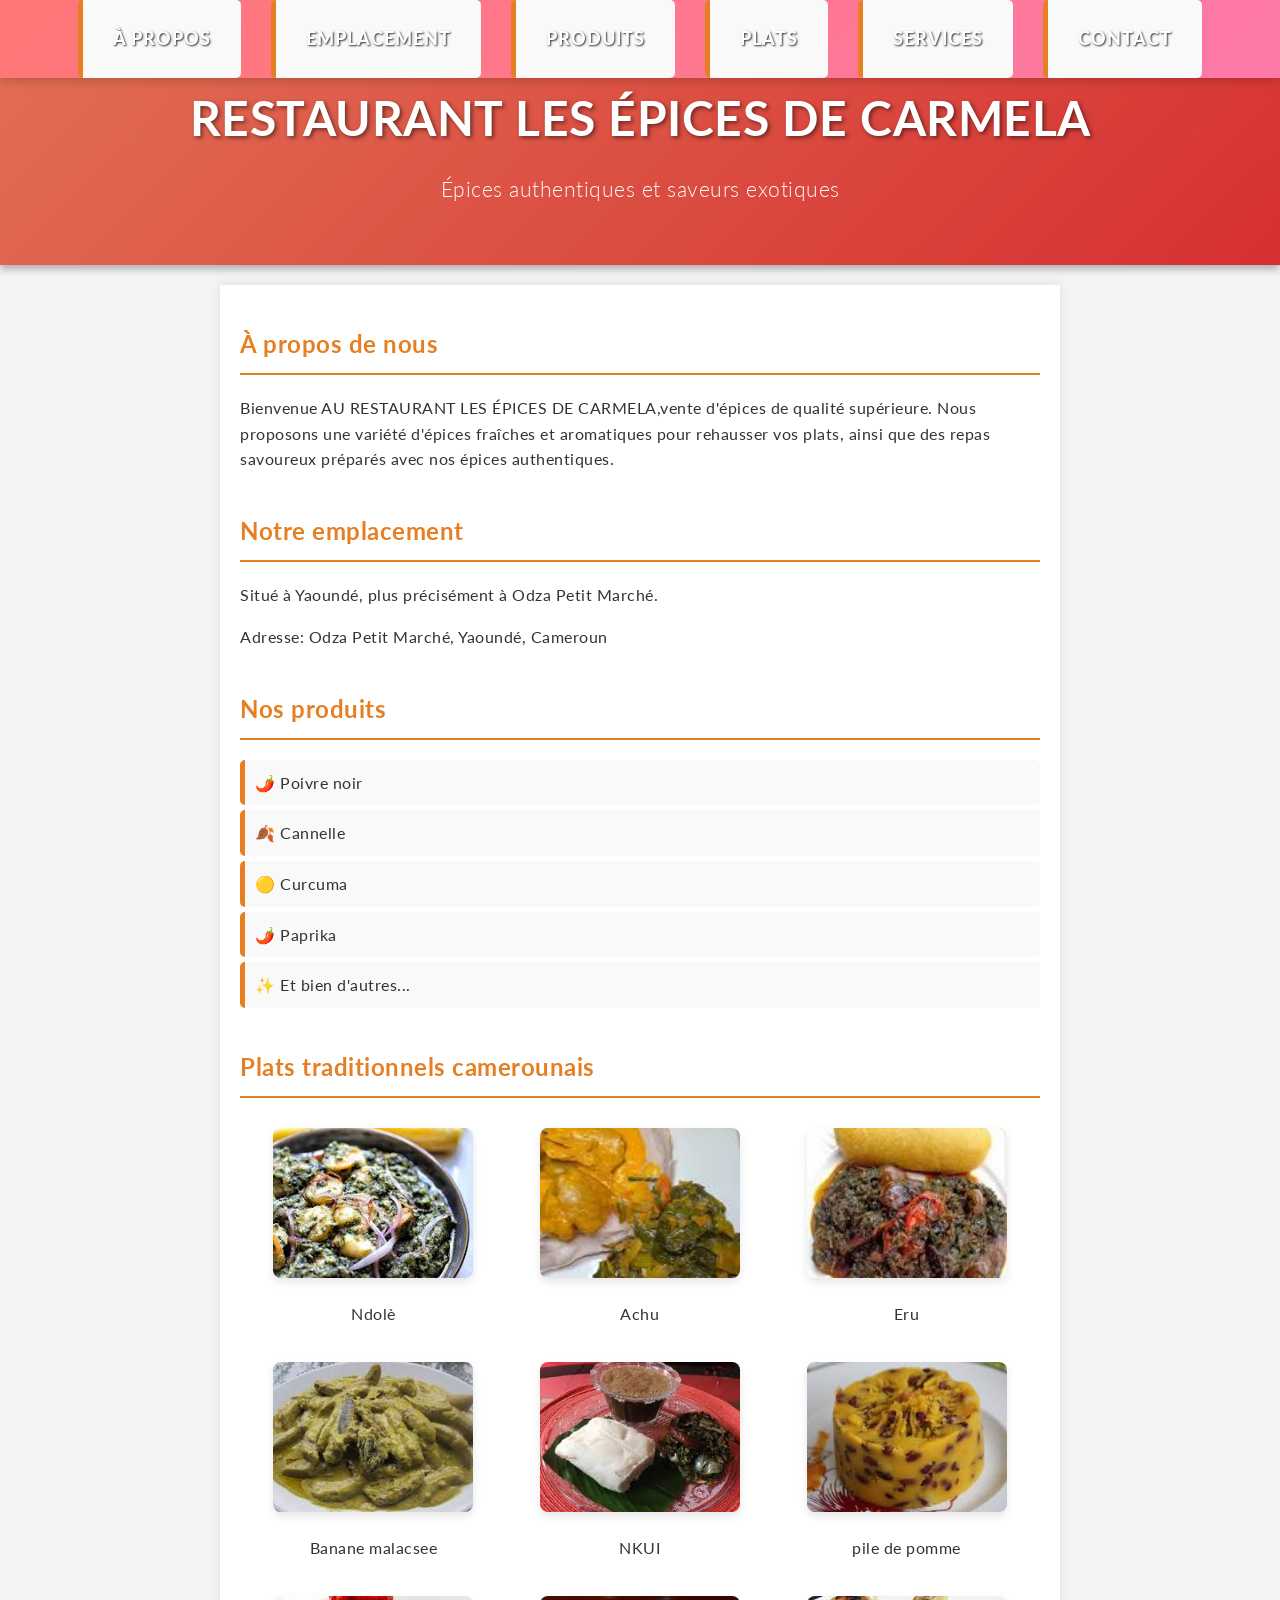
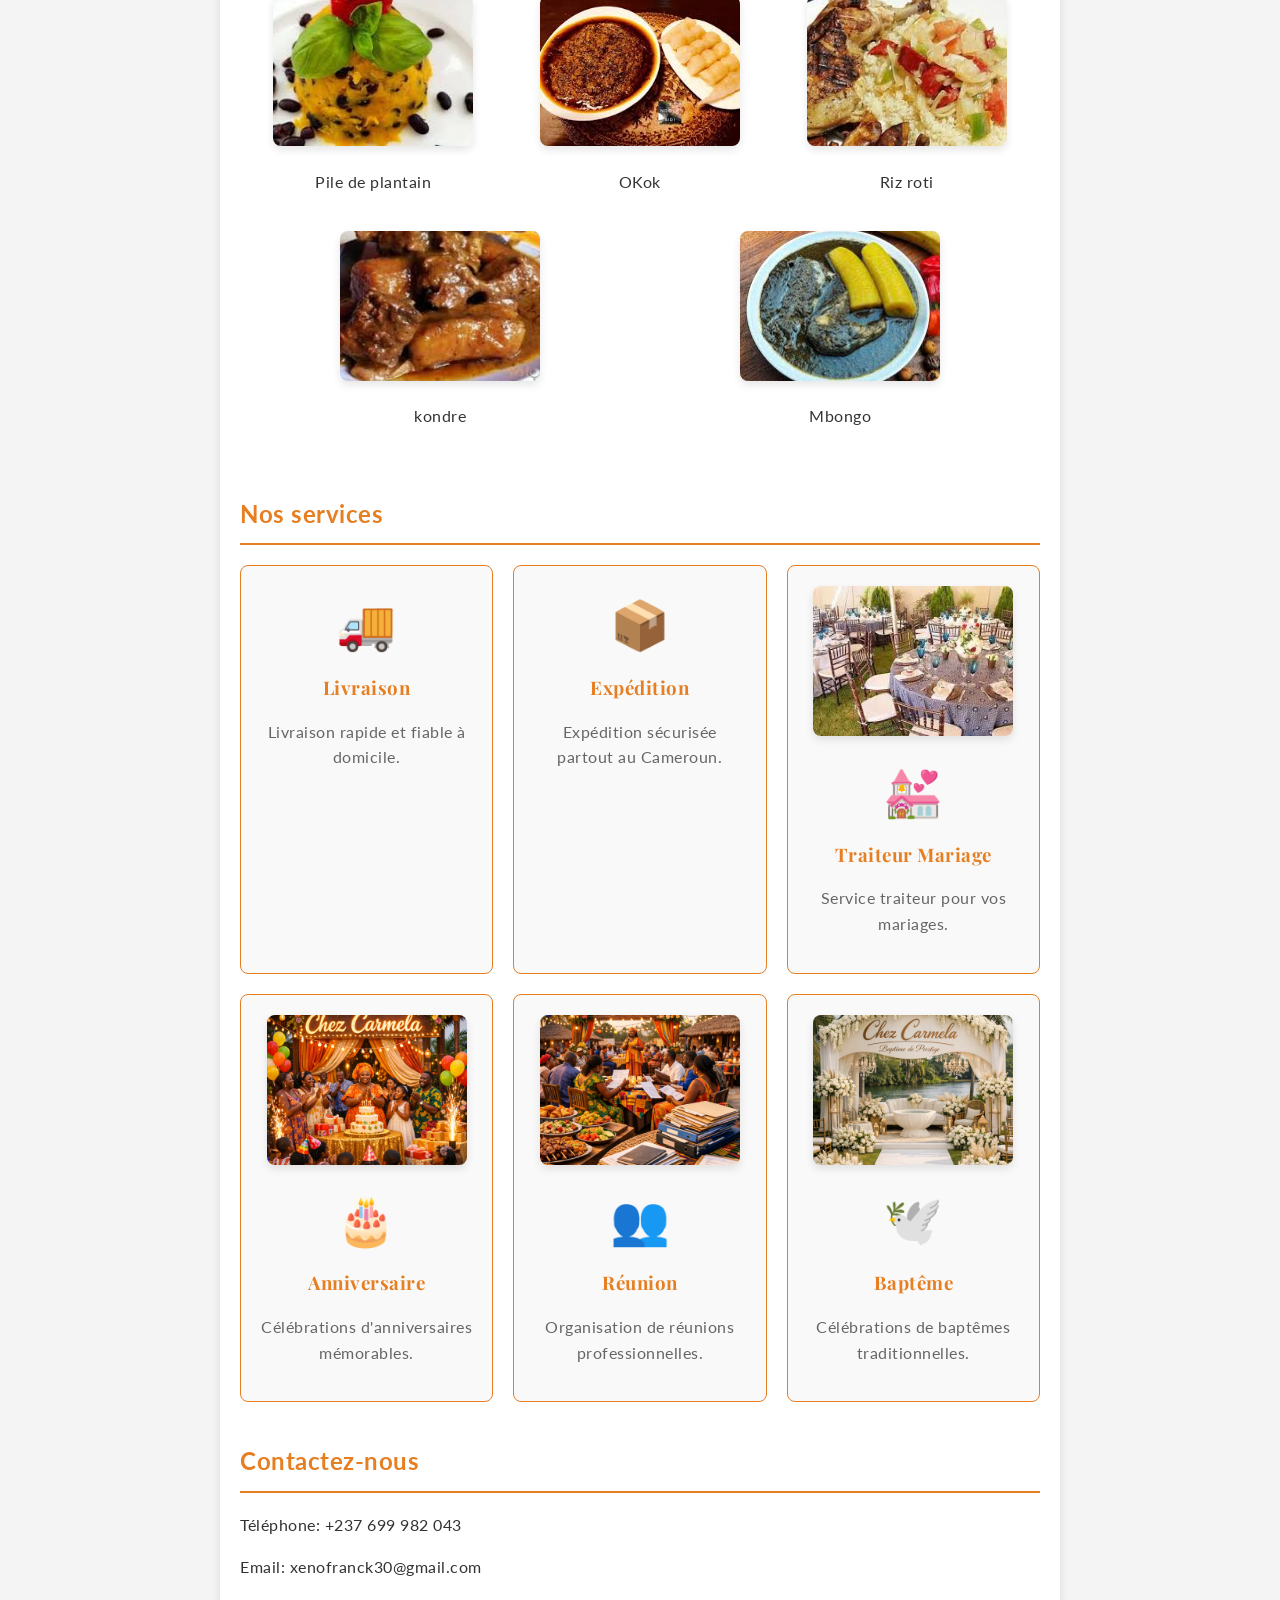
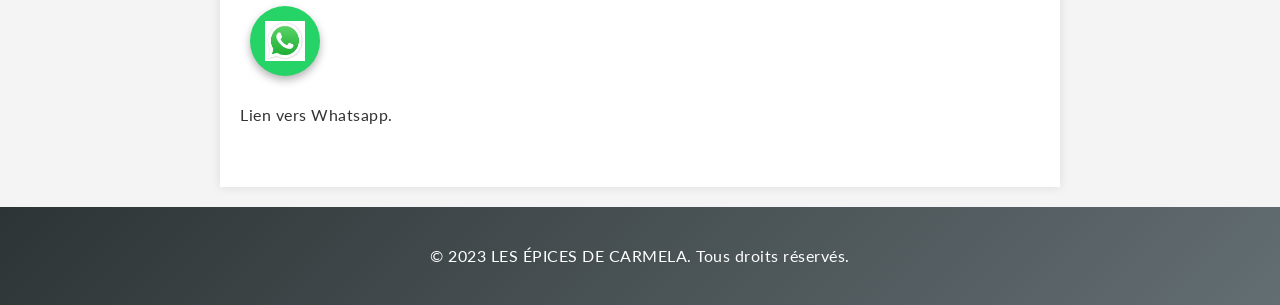
<file: index.html>
<!DOCTYPE html>
<html lang="fr">

<head>
    <meta charset="UTF-8">
    <meta name="viewport" content="width=device-width, initial-scale=1.0">
    <title>RESTAURANT LES ÉPICES DE CARMELA</title>
    <link rel="stylesheet" href="style.css">
</head>

<body id="top">
    <nav>
        <ul>
            <li><a href="#about">À propos</a></li>
            <li><a href="#location">Emplacement</a></li>
            <li><a href="#products">Produits</a></li>
            <li><a href="#dishes">Plats</a></li>
            <li><a href="#services">Services</a></li>
            <li><a href="#contact">Contact</a></li>
        </ul>
    </nav>
    <header>
        <h1>RESTAURANT LES ÉPICES DE CARMELA</h1>
        <p>Épices authentiques et saveurs exotiques</p>
    </header>
    <main>
        <section id="about">
            <h2>À propos de nous</h2>
            <p>Bienvenue AU RESTAURANT LES ÉPICES DE CARMELA,vente d'épices de qualité supérieure. Nous proposons une
                variété d'épices fraîches et aromatiques pour rehausser vos plats, ainsi que des repas savoureux
                préparés avec nos épices authentiques.</p>
        </section>
        <section id="location">
            <h2>Notre emplacement</h2>
            <p>Situé à Yaoundé, plus précisément à Odza Petit Marché.</p>
            <p>Adresse: Odza Petit Marché, Yaoundé, Cameroun</p>
        </section>
        <section id="products">
            <h2>Nos produits</h2>
            <ul class="product-list">
                <li>🌶️ Poivre noir</li>
                <li>🍂 Cannelle</li>
                <li>🟡 Curcuma</li>
                <li>🌶️ Paprika</li>
                <li>✨ Et bien d'autres...</li>
            </ul>
        </section>
        <section id="dishes">
            <h2>Plats traditionnels camerounais</h2>
            <div class="dish-gallery">
                <div class="dish">
                    <img src="images/Ndole.jfif" alt="Ndolè">
                    <p>Ndolè</p>
                </div>
                <div class="dish">
                    <img src="images/achu.jfif" alt="achu">
                    <p>Achu</p>
                </div>
                <div class="dish">
                    <img src="images/eru.jfif" alt="Eru">
                    <p>Eru</p>
                </div>
                <div class="dish">
                    <img src="images/banane.jfif" alt="banane">
                    <p>Banane malacsee</p>
                </div>
                <div class="dish">
                    <img src="images/NKUI.jfif" alt="NKUI">
                    <p>NKUI</p>
                </div>
                <div class="dish">
                    <img src="images/pile pomme.jfif" alt="pile de pomme">
                    <p>pile de pomme</p>
                </div>
                <div class="dish">
                    <img src="images/pile plantain.jfif" alt="pile de plantain">
                    <p>Pile de plantain</p>
                </div>
                <div class="dish">
                    <img src="images/okok.jfif" alt="okok">
                    <p>OKok</p>
                </div>
                <div class="dish">
                    <img src="images/riz roti.jfif" alt="riz roti">
                    <p>Riz roti</p>
                </div>
                <div class="dish">
                    <img src="images/kondre.jfif" alt="kondre">
                    <p>kondre</p>
                </div>
                <div class="dish">
                    <img src="images/mbongo.jfif" alt="Mbongo">
                    <p>Mbongo</p>
                </div>
            </div>
        </section>
        <section id="services">
            <h2>Nos services</h2>
            <div class="services-grid">
                <div class="service">
                    <span class="service-icon">🚚</span>
                    <h3>Livraison</h3>
                    <p>Livraison rapide et fiable à domicile.</p>
                </div>
                <div class="service">
                    <span class="service-icon">📦</span>
                    <h3>Expédition</h3>
                    <p>Expédition sécurisée partout au Cameroun.</p>
                </div>
                <div class="service">
                    <img src="images/mariage.jpg" alt="Événements">
                    <span class="service-icon">💒</span>
                    <h3>Traiteur Mariage</h3>
                    <p>Service traiteur pour vos mariages.</p>
                </div>
                <div class="service">
                    <img src="images/une ceremonie d'anniversaire,le tout dans un cadre.png" alt="Événements">
                    <span class="service-icon">🎂</span>
                    <h3>Anniversaire</h3>
                    <p>Célébrations d'anniversaires mémorables.</p>
                </div>
                <div class="service">
                    <img src="images/une ceremonie de reunion ,le tout dans un cadre fe.png" alt="Événements">
                    <span class="service-icon">👥</span>
                    <h3>Réunion</h3>
                    <p>Organisation de réunions professionnelles.</p>
                </div>
                <div class="service">
                    <img src="images/une ceremonie de bapteme ,le tout dans un cadre ch.png" alt="Événements">
                    <span class="service-icon">🕊️</span>
                    <h3>Baptême</h3>
                    <p>Célébrations de baptêmes traditionnelles.</p>
                </div>
            </div>
        </section>
        <section id="contact">
            <h2>Contactez-nous</h2>
            <p>Téléphone: +237 699 982 043</p>
            <p>Email: xenofranck30@gmail.com</p>
            <a href="https://wa.me/677938922" class="whatsapp-button" target="_blank">
                <img src="images/SAPP.jpg" alt="WhatsApp" id="icon">
            </a>
            <p>Lien vers Whatsapp.</p>
        </section>
    </main>
    <footer>
        <p>&copy; 2023 LES ÉPICES DE CARMELA. Tous droits réservés.</p>
    </footer>
    <a href="#top" class="back-to-top" id="backToTop">↑</a>
    <script>
        window.addEventListener('scroll', function () {
            const backToTopButton = document.getElementById('backToTop');
            if (window.pageYOffset > 300) {
                backToTopButton.classList.add('show');
            } else {
                backToTopButton.classList.remove('show');
            }
        });
    </script>
</body>

</html>
</file>
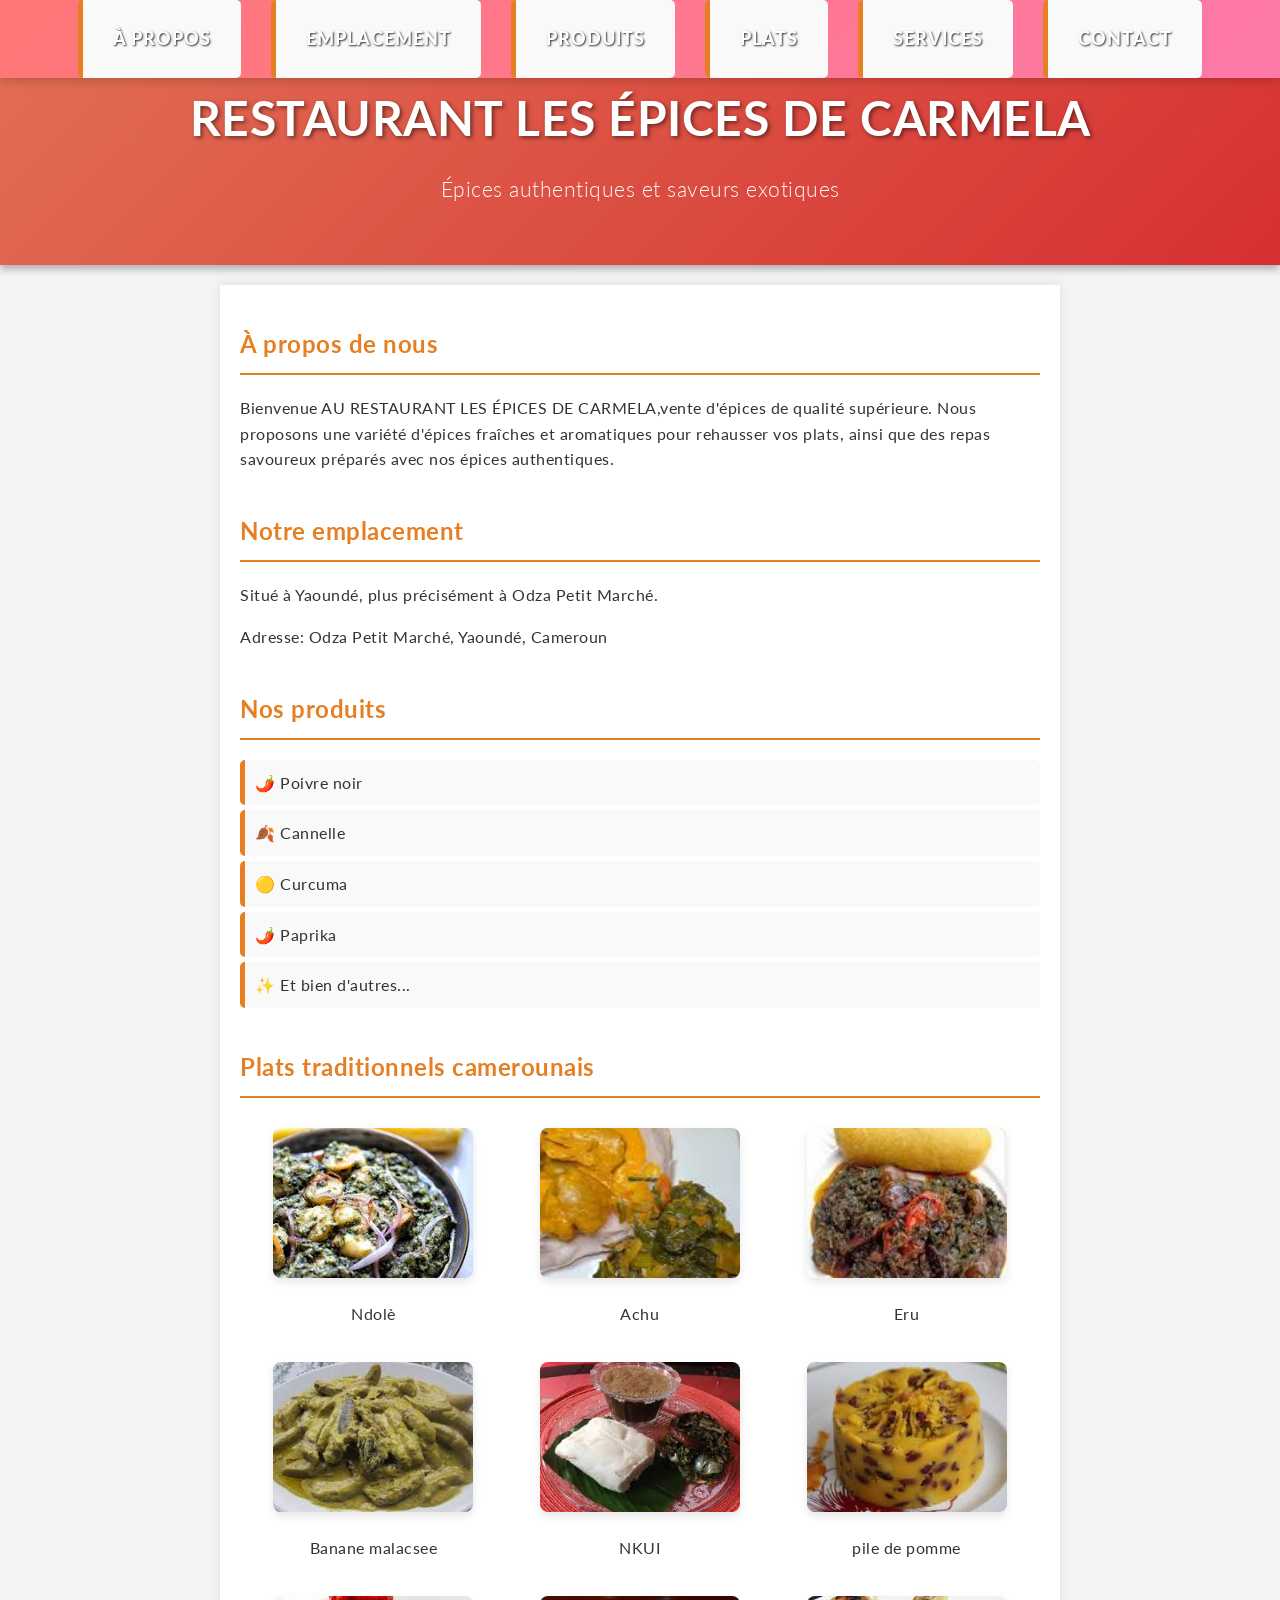
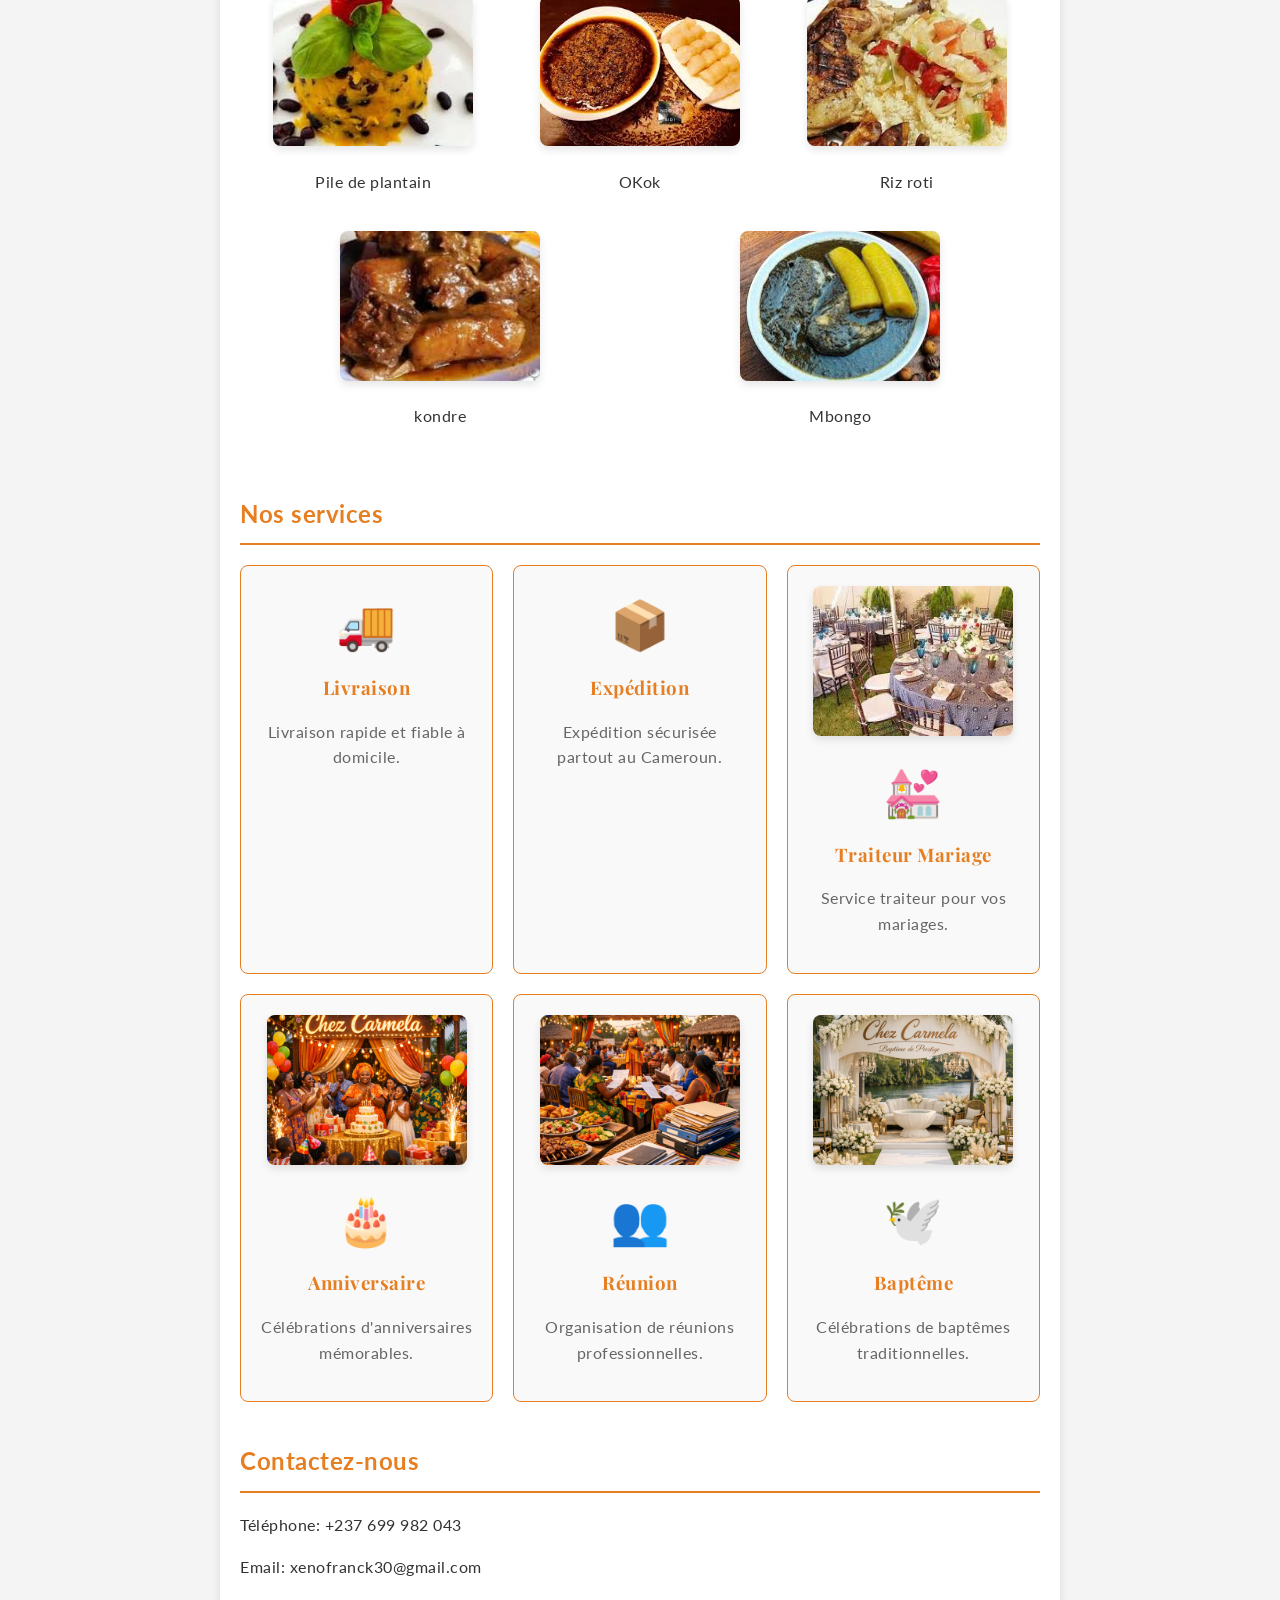
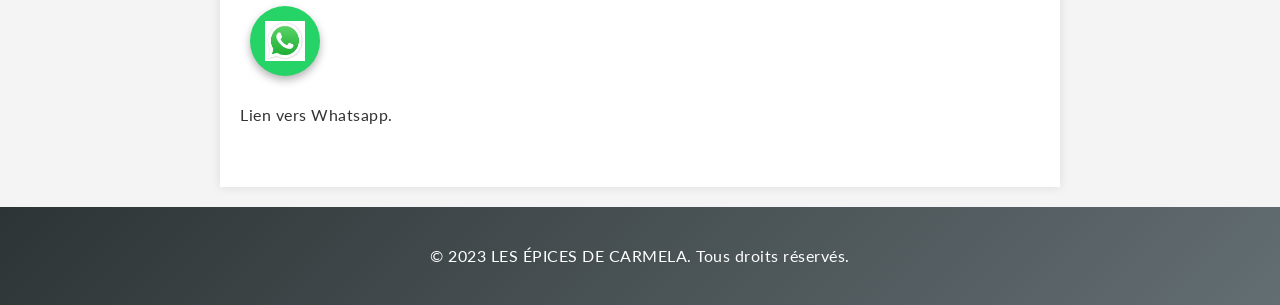
<file: les-epices-de-carmela/index.html>
<!DOCTYPE html>
<html lang="fr">

<head>
    <meta charset="UTF-8">
    <meta name="viewport" content="width=device-width, initial-scale=1.0">
    <title>RESTAURANT LES ÉPICES DE CARMELA</title>
    <link rel="stylesheet" href="styles.css">
</head>

<body id="top">
    <nav>
        <ul>
            <li><a href="#about">À propos</a></li>
            <li><a href="#location">Emplacement</a></li>
            <li><a href="#products">Produits</a></li>
            <li><a href="#dishes">Plats</a></li>
            <li><a href="#services">Services</a></li>
            <li><a href="#contact">Contact</a></li>
        </ul>
    </nav>
    <header>
        <h1>RESTAURANT LES ÉPICES DE CARMELA</h1>
        <p>Épices authentiques et saveurs exotiques</p>
    </header>
    <main>
        <section id="about">
            <h2>À propos de nous</h2>
            <p>Bienvenue AU RESTAURANT LES ÉPICES DE CARMELA,vente d'épices de qualité supérieure. Nous proposons une
                variété d'épices fraîches et aromatiques pour rehausser vos plats, ainsi que des repas savoureux
                préparés avec nos épices authentiques.</p>
        </section>
        <section id="location">
            <h2>Notre emplacement</h2>
            <p>Situé à Yaoundé, plus précisément à Odza Petit Marché.</p>
            <p>Adresse: Odza Petit Marché, Yaoundé, Cameroun</p>
        </section>
        <section id="products">
            <h2>Nos produits</h2>
            <ul class="product-list">
                <li>🌶️ Poivre noir</li>
                <li>🍂 Cannelle</li>
                <li>🟡 Curcuma</li>
                <li>🌶️ Paprika</li>
                <li>✨ Et bien d'autres...</li>
            </ul>
        </section>
        <section id="dishes">
            <h2>Plats traditionnels camerounais</h2>
            <div class="dish-gallery">
                <div class="dish">
                    <img src="images/Ndole.jfif" alt="Ndolè">
                    <p>Ndolè</p>
                </div>
                <div class="dish">
                    <img src="images/achu.jfif" alt="achu">
                    <p>Achu</p>
                </div>
                <div class="dish">
                    <img src="images/eru.jfif" alt="Eru">
                    <p>Eru</p>
                </div>
                <div class="dish">
                    <img src="images/banane.jfif" alt="banane">
                    <p>Banane malacsee</p>
                </div>
                <div class="dish">
                    <img src="images/NKUI.jfif" alt="NKUI">
                    <p>NKUI</p>
                </div>
                <div class="dish">
                    <img src="images/pile pomme.jfif" alt="pile de pomme">
                    <p>pile de pomme</p>
                </div>
                <div class="dish">
                    <img src="images/pile plantain.jfif" alt="pile de plantain">
                    <p>Pile de plantain</p>
                </div>
                <div class="dish">
                    <img src="images/okok.jfif" alt="okok">
                    <p>OKok</p>
                </div>
                <div class="dish">
                    <img src="images/riz roti.jfif" alt="riz roti">
                    <p>Riz roti</p>
                </div>
                <div class="dish">
                    <img src="images/kondre.jfif" alt="kondre">
                    <p>kondre</p>
                </div>
                <div class="dish">
                    <img src="images/mbongo.jfif" alt="Mbongo">
                    <p>Mbongo</p>
                </div>
            </div>
        </section>
        <section id="services">
            <h2>Nos services</h2>
            <div class="services-grid">
                <div class="service">
                    <span class="service-icon">🚚</span>
                    <h3>Livraison</h3>
                    <p>Livraison rapide et fiable à domicile.</p>
                </div>
                <div class="service">
                    <span class="service-icon">📦</span>
                    <h3>Expédition</h3>
                    <p>Expédition sécurisée partout au Cameroun.</p>
                </div>
                <div class="service">
                    <img src="images/mariage.jpg" alt="Événements">
                    <span class="service-icon">💒</span>
                    <h3>Traiteur Mariage</h3>
                    <p>Service traiteur pour vos mariages.</p>
                </div>
                <div class="service">
                    <img src="images/une ceremonie d'anniversaire,le tout dans un cadre.png" alt="Événements">
                    <span class="service-icon">🎂</span>
                    <h3>Anniversaire</h3>
                    <p>Célébrations d'anniversaires mémorables.</p>
                </div>
                <div class="service">
                    <img src="images/une ceremonie de reunion ,le tout dans un cadre fe.png" alt="Événements">
                    <span class="service-icon">👥</span>
                    <h3>Réunion</h3>
                    <p>Organisation de réunions professionnelles.</p>
                </div>
                <div class="service">
                    <img src="images/une ceremonie de bapteme ,le tout dans un cadre ch.png" alt="Événements">
                    <span class="service-icon">🕊️</span>
                    <h3>Baptême</h3>
                    <p>Célébrations de baptêmes traditionnelles.</p>
                </div>
            </div>
        </section>
        <section id="contact">
            <h2>Contactez-nous</h2>
            <p>Téléphone: +237 699 982 043</p>
            <p>Email: xenofranck30@gmail.com</p>
            <a href="https://wa.me/677938922" class="whatsapp-button" target="_blank">
                <img src="images/SAPP.jpg" alt="WhatsApp" id="icon">
            </a>
            <p>Lien vers Whatsapp.</p>
        </section>
    </main>
    <footer>
        <p>&copy; 2023 LES ÉPICES DE CARMELA. Tous droits réservés.</p>
    </footer>
    <a href="#top" class="back-to-top" id="backToTop">↑</a>
    <script>
        window.addEventListener('scroll', function () {
            const backToTopButton = document.getElementById('backToTop');
            if (window.pageYOffset > 300) {
                backToTopButton.classList.add('show');
            } else {
                backToTopButton.classList.remove('show');
            }
        });
    </script>
</body>

</html>
</file>
<file: style.css>
@import url('https://fonts.googleapis.com/css2?family=Playfair+Display:wght@400;700&family=Lato:wght@300;400;700&display=swap');

body {
    font-family: 'Lato', sans-serif;
    margin: 0;
    padding: 0;
    background-color: #f4f4f4;
    color: #333;
    line-height: 1.6;
    letter-spacing: 0.5px;
}

nav {
    position: fixed;
    top: 0;
    width: 100%;
    background: linear-gradient(135deg, #ff7675 0%, #fd79a8 100%);
    box-shadow: 0 2px 10px rgba(0, 0, 0, 0.2);
    z-index: 1000;
    animation: slideDown 1s ease-out;
}

nav ul {
    list-style: none;
    margin: 0;
    padding: 0;
    display: flex;
    justify-content: center;
    align-items: center;
}

nav li {
    margin: 0 15px;
}

nav a {
    display: block;
    color: white;
    text-decoration: none;
    padding: 15px 20px;
    font-weight: 900;
    font-size: 1.1em;
    text-transform: uppercase;
    letter-spacing: 1px;
    transition: all 0.3s ease;
    border-radius: 5px;
    position: relative;
    overflow: hidden;
    text-shadow: 1px 1px 2px rgba(0, 0, 0, 0.8);
}

nav a::before {
    content: '';
    position: absolute;
    top: 0;
    left: -100%;
    width: 100%;
    height: 100%;
    background: linear-gradient(90deg, transparent, rgba(255, 255, 255, 0.2), transparent);
    transition: left 0.5s;
}

nav a:hover::before {
    left: 100%;
}

nav a:hover {
    background-color: rgba(255, 255, 255, 0.1);
    transform: translateY(-2px);
    box-shadow: 0 4px 8px rgba(0, 0, 0, 0.3);
}

@keyframes slideDown {
    from {
        transform: translateY(-100%);
    }

    to {
        transform: translateY(0);
    }
}

header {
    background: linear-gradient(135deg, #e17055 0%, #d63031 100%);
    color: white;
    text-align: center;
    padding: 80px 20px 60px 20px;
    box-shadow: 0 4px 8px rgba(0, 0, 0, 0.3);
    position: relative;
    overflow: hidden;
}

header::before {
    content: '';
    position: absolute;
    top: 0;
    left: 0;
    right: 0;
    bottom: 0;
    background: url('data:image/svg+xml,<svg xmlns="http://www.w3.org/2000/svg" viewBox="0 0 100 100"><circle cx="50" cy="50" r="2" fill="rgba(255,255,255,0.1)"/></svg>') repeat;
    opacity: 0.1;
}

header h1 {
    margin: 0;
    font-size: 3em;
    text-shadow: 2px 2px 4px rgba(0, 0, 0, 0.5);
    animation: slideIn 1.5s ease-out;
}

header p {
    font-size: 1.3em;
    font-weight: 300;
    margin: 15px 0 0 0;
    animation: slideIn 1.5s ease-out 0.5s both;
}

@keyframes slideIn {
    from {
        transform: translateY(-50px);
        opacity: 0;
    }

    to {
        transform: translateY(0);
        opacity: 1;
    }
}

main {
    max-width: 800px;
    margin: 20px auto;
    padding: 20px;
    background-color: white;
    box-shadow: 0 0 10px rgba(0, 0, 0, 0.1);
}

section {
    margin-bottom: 40px;
}

h2 {
    color: #e67e22;
    border-bottom: 2px solid #e67e22;
    padding-bottom: 10px;
    font-weight: bold;
    animation: fadeInUp 1s ease-out;
}

@keyframes fadeInUp {
    from {
        opacity: 0;
        transform: translateY(20px);
    }

    to {
        opacity: 1;
        transform: translateY(0);
    }
}

ul {
    list-style-type: none;
    padding: 0;
}

li {
    background-color: #f9f9f9;
    margin: 5px 0;
    padding: 10px;
    border-left: 5px solid #e67e22;
    transition: all 0.3s ease;
    border-radius: 5px;
}

li:hover {
    background-color: #ffeaa7;
    transform: translateX(10px);
    box-shadow: 0 2px 5px rgba(0, 0, 0, 0.2);
}

.product-list li {
    animation: bounceIn 0.8s ease-out both;
}

.product-list li:nth-child(1) {
    animation-delay: 0.1s;
}

.product-list li:nth-child(2) {
    animation-delay: 0.2s;
}

.product-list li:nth-child(3) {
    animation-delay: 0.3s;
}

.product-list li:nth-child(4) {
    animation-delay: 0.4s;
}

.product-list li:nth-child(5) {
    animation-delay: 0.5s;
}

@keyframes bounceIn {
    0% {
        opacity: 0;
        transform: scale(0.3);
    }

    50% {
        opacity: 1;
        transform: scale(1.05);
    }

    70% {
        transform: scale(0.9);
    }

    100% {
        opacity: 1;
        transform: scale(1);
    }
}

footer {
    text-align: center;
    padding: 20px;
    background: linear-gradient(135deg, #2d3436 0%, #636e72 100%);
    color: white;
    animation: fadeIn 2s ease-out;
}

@keyframes fadeIn {
    from {
        opacity: 0;
    }

    to {
        opacity: 1;
    }
}

.dish-gallery {
    display: flex;
    justify-content: space-around;
    flex-wrap: wrap;
}

.dish {
    text-align: center;
    margin: 10px;
    transition: transform 0.3s ease;
}

.dish:hover {
    transform: scale(1.05);
}

.dish img {
    width: 200px;
    height: 150px;
    object-fit: cover;
    border-radius: 8px;
    transition: all 0.3s ease;
    box-shadow: 0 4px 8px rgba(0, 0, 0, 0.1);
}

.dish img:hover {
    box-shadow: 0 8px 16px rgba(0, 0, 0, 0.2);
    filter: brightness(1.1);
}

.back-to-top {
    position: fixed;
    bottom: calc(20px + 3cm);
    left: 50%;
    transform: translateX(-50%) translateY(100px);
    background: linear-gradient(135deg, #e17055 0%, #d63031 100%);
    color: white;
    width: 50px;
    height: 50px;
    border-radius: 50%;
    display: flex;
    align-items: center;
    justify-content: center;
    font-size: 24px;
    text-decoration: none;
    box-shadow: 0 4px 8px rgba(0, 0, 0, 0.3);
    transition: all 0.3s ease;
    z-index: 1001;
    opacity: 0;
    visibility: hidden;
}

.back-to-top.show {
    opacity: 1;
    visibility: visible;
    transform: translateY(0);
}

.back-to-top:hover {
    background: linear-gradient(135deg, #d63031 0%, #e17055 100%);
    transform: translateY(-5px);
    box-shadow: 0 6px 12px rgba(0, 0, 0, 0.4);
}

.whatsapp-button {
    background-color: #25d366;
    width: 70px;
    height: 70px;
    border-radius: 50%;
    display: inline-flex;
    align-items: center;
    justify-content: center;
    box-shadow: 0 4px 8px rgba(0, 0, 0, 0.3);
    transition: all 0.3s ease;
    text-decoration: none;
    margin: 10px;
}

#icon {
    width: 40px;
    height: 40px;
}

.whatsapp-button img {
    width: 70px;
    height: 70px;
}

.whatsapp-button:hover {
    background-color: #128c7e;
    transform: scale(1.1);
    box-shadow: 0 6px 12px rgba(0, 0, 0, 0.4);
}

.services-grid {
    display: grid;
    grid-template-columns: repeat(auto-fit, minmax(250px, 1fr));
    gap: 20px;
}

.service {
    background-color: #f9f9f9;
    padding: 20px;
    border-radius: 8px;
    text-align: center;
    transition: transform 0.3s ease, box-shadow 0.3s ease;
    border: 1px solid #e67e22;
}

.service:hover {
    transform: translateY(-5px);
    box-shadow: 0 8px 16px rgba(0, 0, 0, 0.2);
}

.service img {
    width: 200px;
    height: 150px;
    object-fit: cover;
    border-radius: 8px;
    transition: all 0.3s ease;
    box-shadow: 0 4px 8px rgba(0, 0, 0, 0.1);
    margin-bottom: 10px;
}

.service img:hover {
    box-shadow: 0 8px 16px rgba(0, 0, 0, 0.2);
    filter: brightness(1.1);
}

.service-icon {
    font-size: 3em;
    margin-bottom: 10px;
    display: block;
}

.service h3 {
    font-family: 'Playfair Display', serif;
    color: #e67e22;
    margin: 10px 0;
    font-weight: 700;
}

.service p {
    color: #666;
}
</file>
<file: les-epices-de-carmela/styles.css>
@import url('https://fonts.googleapis.com/css2?family=Playfair+Display:wght@400;700&family=Lato:wght@300;400;700&display=swap');

body {
    font-family: 'Lato', sans-serif;
    margin: 0;
    padding: 0;
    background-color: #f4f4f4;
    color: #333;
    line-height: 1.6;
    letter-spacing: 0.5px;
}

nav {
    position: fixed;
    top: 0;
    width: 100%;
    background: linear-gradient(135deg, #ff7675 0%, #fd79a8 100%);
    box-shadow: 0 2px 10px rgba(0, 0, 0, 0.2);
    z-index: 1000;
    animation: slideDown 1s ease-out;
}

nav ul {
    list-style: none;
    margin: 0;
    padding: 0;
    display: flex;
    justify-content: center;
    align-items: center;
}

nav li {
    margin: 0 15px;
}

nav a {
    display: block;
    color: white;
    text-decoration: none;
    padding: 15px 20px;
    font-weight: 900;
    font-size: 1.1em;
    text-transform: uppercase;
    letter-spacing: 1px;
    transition: all 0.3s ease;
    border-radius: 5px;
    position: relative;
    overflow: hidden;
    text-shadow: 1px 1px 2px rgba(0, 0, 0, 0.8);
}

nav a::before {
    content: '';
    position: absolute;
    top: 0;
    left: -100%;
    width: 100%;
    height: 100%;
    background: linear-gradient(90deg, transparent, rgba(255, 255, 255, 0.2), transparent);
    transition: left 0.5s;
}

nav a:hover::before {
    left: 100%;
}

nav a:hover {
    background-color: rgba(255, 255, 255, 0.1);
    transform: translateY(-2px);
    box-shadow: 0 4px 8px rgba(0, 0, 0, 0.3);
}

@keyframes slideDown {
    from {
        transform: translateY(-100%);
    }

    to {
        transform: translateY(0);
    }
}

header {
    background: linear-gradient(135deg, #e17055 0%, #d63031 100%);
    color: white;
    text-align: center;
    padding: 80px 20px 60px 20px;
    box-shadow: 0 4px 8px rgba(0, 0, 0, 0.3);
    position: relative;
    overflow: hidden;
}

header::before {
    content: '';
    position: absolute;
    top: 0;
    left: 0;
    right: 0;
    bottom: 0;
    background: url('data:image/svg+xml,<svg xmlns="http://www.w3.org/2000/svg" viewBox="0 0 100 100"><circle cx="50" cy="50" r="2" fill="rgba(255,255,255,0.1)"/></svg>') repeat;
    opacity: 0.1;
}

header h1 {
    margin: 0;
    font-size: 3em;
    text-shadow: 2px 2px 4px rgba(0, 0, 0, 0.5);
    animation: slideIn 1.5s ease-out;
}

header p {
    font-size: 1.3em;
    font-weight: 300;
    margin: 15px 0 0 0;
    animation: slideIn 1.5s ease-out 0.5s both;
}

@keyframes slideIn {
    from {
        transform: translateY(-50px);
        opacity: 0;
    }

    to {
        transform: translateY(0);
        opacity: 1;
    }
}

main {
    max-width: 800px;
    margin: 20px auto;
    padding: 20px;
    background-color: white;
    box-shadow: 0 0 10px rgba(0, 0, 0, 0.1);
}

section {
    margin-bottom: 40px;
}

h2 {
    color: #e67e22;
    border-bottom: 2px solid #e67e22;
    padding-bottom: 10px;
    font-weight: bold;
    animation: fadeInUp 1s ease-out;
}

@keyframes fadeInUp {
    from {
        opacity: 0;
        transform: translateY(20px);
    }

    to {
        opacity: 1;
        transform: translateY(0);
    }
}

ul {
    list-style-type: none;
    padding: 0;
}

li {
    background-color: #f9f9f9;
    margin: 5px 0;
    padding: 10px;
    border-left: 5px solid #e67e22;
    transition: all 0.3s ease;
    border-radius: 5px;
}

li:hover {
    background-color: #ffeaa7;
    transform: translateX(10px);
    box-shadow: 0 2px 5px rgba(0, 0, 0, 0.2);
}

.product-list li {
    animation: bounceIn 0.8s ease-out both;
}

.product-list li:nth-child(1) {
    animation-delay: 0.1s;
}

.product-list li:nth-child(2) {
    animation-delay: 0.2s;
}

.product-list li:nth-child(3) {
    animation-delay: 0.3s;
}

.product-list li:nth-child(4) {
    animation-delay: 0.4s;
}

.product-list li:nth-child(5) {
    animation-delay: 0.5s;
}

@keyframes bounceIn {
    0% {
        opacity: 0;
        transform: scale(0.3);
    }

    50% {
        opacity: 1;
        transform: scale(1.05);
    }

    70% {
        transform: scale(0.9);
    }

    100% {
        opacity: 1;
        transform: scale(1);
    }
}

footer {
    text-align: center;
    padding: 20px;
    background: linear-gradient(135deg, #2d3436 0%, #636e72 100%);
    color: white;
    animation: fadeIn 2s ease-out;
}

@keyframes fadeIn {
    from {
        opacity: 0;
    }

    to {
        opacity: 1;
    }
}

.dish-gallery {
    display: flex;
    justify-content: space-around;
    flex-wrap: wrap;
}

.dish {
    text-align: center;
    margin: 10px;
    transition: transform 0.3s ease;
}

.dish:hover {
    transform: scale(1.05);
}

.dish img {
    width: 200px;
    height: 150px;
    object-fit: cover;
    border-radius: 8px;
    transition: all 0.3s ease;
    box-shadow: 0 4px 8px rgba(0, 0, 0, 0.1);
}

.dish img:hover {
    box-shadow: 0 8px 16px rgba(0, 0, 0, 0.2);
    filter: brightness(1.1);
}

.back-to-top {
    position: fixed;
    bottom: calc(20px + 3cm);
    left: 50%;
    transform: translateX(-50%) translateY(100px);
    background: linear-gradient(135deg, #e17055 0%, #d63031 100%);
    color: white;
    width: 50px;
    height: 50px;
    border-radius: 50%;
    display: flex;
    align-items: center;
    justify-content: center;
    font-size: 24px;
    text-decoration: none;
    box-shadow: 0 4px 8px rgba(0, 0, 0, 0.3);
    transition: all 0.3s ease;
    z-index: 1001;
    opacity: 0;
    visibility: hidden;
}

.back-to-top.show {
    opacity: 1;
    visibility: visible;
    transform: translateY(0);
}

.back-to-top:hover {
    background: linear-gradient(135deg, #d63031 0%, #e17055 100%);
    transform: translateY(-5px);
    box-shadow: 0 6px 12px rgba(0, 0, 0, 0.4);
}

.whatsapp-button {
    background-color: #25d366;
    width: 70px;
    height: 70px;
    border-radius: 50%;
    display: inline-flex;
    align-items: center;
    justify-content: center;
    box-shadow: 0 4px 8px rgba(0, 0, 0, 0.3);
    transition: all 0.3s ease;
    text-decoration: none;
    margin: 10px;
}

#icon {
    width: 40px;
    height: 40px;
}

.whatsapp-button img {
    width: 70px;
    height: 70px;
}

.whatsapp-button:hover {
    background-color: #128c7e;
    transform: scale(1.1);
    box-shadow: 0 6px 12px rgba(0, 0, 0, 0.4);
}

.services-grid {
    display: grid;
    grid-template-columns: repeat(auto-fit, minmax(250px, 1fr));
    gap: 20px;
}

.service {
    background-color: #f9f9f9;
    padding: 20px;
    border-radius: 8px;
    text-align: center;
    transition: transform 0.3s ease, box-shadow 0.3s ease;
    border: 1px solid #e67e22;
}

.service:hover {
    transform: translateY(-5px);
    box-shadow: 0 8px 16px rgba(0, 0, 0, 0.2);
}

.service img {
    width: 200px;
    height: 150px;
    object-fit: cover;
    border-radius: 8px;
    transition: all 0.3s ease;
    box-shadow: 0 4px 8px rgba(0, 0, 0, 0.1);
    margin-bottom: 10px;
}

.service img:hover {
    box-shadow: 0 8px 16px rgba(0, 0, 0, 0.2);
    filter: brightness(1.1);
}

.service-icon {
    font-size: 3em;
    margin-bottom: 10px;
    display: block;
}

.service h3 {
    font-family: 'Playfair Display', serif;
    color: #e67e22;
    margin: 10px 0;
    font-weight: 700;
}

.service p {
    color: #666;
}
</file>
